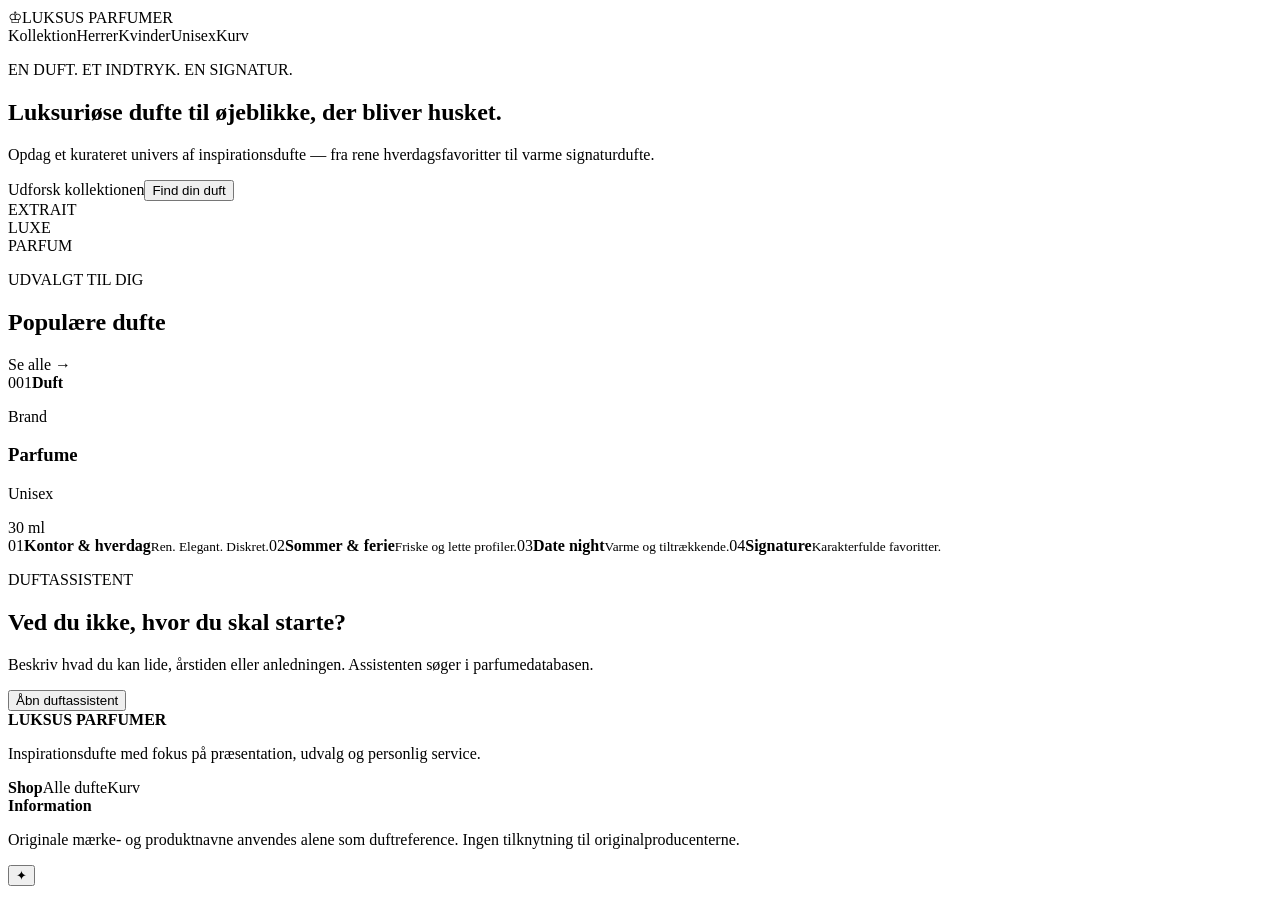
<file: src/main/resources/templates/index.html>
<!doctype html>
<html lang="da" xmlns:th="http://www.thymeleaf.org">
<head>
<meta charset="UTF-8"><meta name="viewport" content="width=device-width, initial-scale=1">
<title>Luksus Parfumer | Inspirationsdufte</title>
<meta name="description" content="Eksklusive inspirationsdufte til hverdag, særlige øjeblikke og din personlige signatur.">
<link rel="preconnect" href="https://fonts.googleapis.com"><link rel="preconnect" href="https://fonts.gstatic.com" crossorigin>
<link href="https://fonts.googleapis.com/css2?family=Cormorant+Garamond:wght@500;600;700&family=Manrope:wght@400;500;600&display=swap" rel="stylesheet">
<link rel="stylesheet" th:href="@{/css/site.css}">
</head>
<body>
<header class="site-header">
<a class="brand" th:href="@{/}"><span>♔</span>LUKSUS PARFUMER</a>
<nav><a th:href="@{/catalog}">Kollektion</a><a th:href="@{/catalog(gender=MEN)}">Herrer</a><a th:href="@{/catalog(gender=WOMEN)}">Kvinder</a><a th:href="@{/catalog(gender=UNISEX)}">Unisex</a><a th:href="@{/cart}">Kurv</a></nav>
</header>
<main>
<section class="hero">
<div class="hero-glow"></div>
<div class="hero-copy"><p class="eyebrow">EN DUFT. ET INDTRYK. EN SIGNATUR.</p><h1>Luksuriøse dufte til øjeblikke, der bliver husket.</h1><p>Opdag et kurateret univers af inspirationsdufte — fra rene hverdagsfavoritter til varme signaturdufte.</p><div class="hero-actions"><a class="button button-primary" th:href="@{/catalog}">Udforsk kollektionen</a><button class="button button-ghost" type="button" data-open-chat>Find din duft</button></div></div>
<div class="hero-art"><div class="bottle bottle-left"><span>EXTRAIT</span></div><div class="bottle bottle-center"><span>LUXE</span></div><div class="bottle bottle-right"><span>PARFUM</span></div></div>
</section>
<section class="section">
<div class="section-heading"><div><p class="eyebrow">UDVALGT TIL DIG</p><h2>Populære dufte</h2></div><a th:href="@{/catalog}">Se alle →</a></div>
<div class="product-grid">
<article class="product-card" th:each="perfume : ${featured}">
<a th:href="@{'/perfumer/' + ${perfume.slug}}" class="product-visual"><div class="perfume-placeholder"><span th:text="${perfume.perfumeNumber}">001</span><strong th:text="${perfume.name}">Duft</strong></div></a>
<div class="product-card-body"><p class="product-brand" th:text="${perfume.brand}">Brand</p><h3><a th:href="@{'/perfumer/' + ${perfume.slug}}" th:text="${perfume.name}">Parfume</a></h3><p th:text="${perfume.gender.displayName}">Unisex</p><div class="size-pills"><span th:each="size : ${perfume.sizes}" th:text="${size.ml + ' ml'}">30 ml</span></div></div>
</article>
</div>
</section>
<section class="collection-strip"><a th:href="@{/catalog}" class="collection-tile"><span>01</span><strong>Kontor & hverdag</strong><small>Ren. Elegant. Diskret.</small></a><a th:href="@{/catalog}" class="collection-tile"><span>02</span><strong>Sommer & ferie</strong><small>Friske og lette profiler.</small></a><a th:href="@{/catalog}" class="collection-tile"><span>03</span><strong>Date night</strong><small>Varme og tiltrækkende.</small></a><a th:href="@{/catalog}" class="collection-tile"><span>04</span><strong>Signature</strong><small>Karakterfulde favoritter.</small></a></section>
<section class="assistant-banner"><div><p class="eyebrow">DUFTASSISTENT</p><h2>Ved du ikke, hvor du skal starte?</h2><p>Beskriv hvad du kan lide, årstiden eller anledningen. Assistenten søger i parfumedatabasen.</p></div><button class="button button-primary" type="button" data-open-chat>Åbn duftassistent</button></section>
</main>
<footer class="site-footer"><div><strong>LUKSUS PARFUMER</strong><p>Inspirationsdufte med fokus på præsentation, udvalg og personlig service.</p></div><div><strong>Shop</strong><a th:href="@{/catalog}">Alle dufte</a><a th:href="@{/cart}">Kurv</a></div><div><strong>Information</strong><p>Originale mærke- og produktnavne anvendes alene som duftreference. Ingen tilknytning til originalproducenterne.</p></div></footer>
<div class="chat-widget" data-chat><button class="chat-launcher" type="button" data-open-chat aria-label="Åbn duftassistent">✦</button><div class="chat-panel" data-chat-panel hidden><div class="chat-header"><div><small>ONLINE</small><strong>Duftassistent</strong></div><button type="button" data-close-chat>×</button></div><div class="chat-messages" data-chat-messages><div class="chat-message bot">Fortæl mig hvad du søger — fx “en varm unisex duft til date night”.</div></div><div class="chat-suggestions"><button type="button" data-prompt="Find en sommerduft">Sommerduft</button><button type="button" data-prompt="Noget til date night">Date night</button><button type="button" data-prompt="Vis populære herredufte">Herredufte</button></div><form class="chat-form" data-chat-form><input name="q" placeholder="Skriv hvad du søger..." autocomplete="off"><button type="submit">Send</button></form></div></div>
<script th:src="@{/js/site.js}" defer></script>
</body></html>
</file>
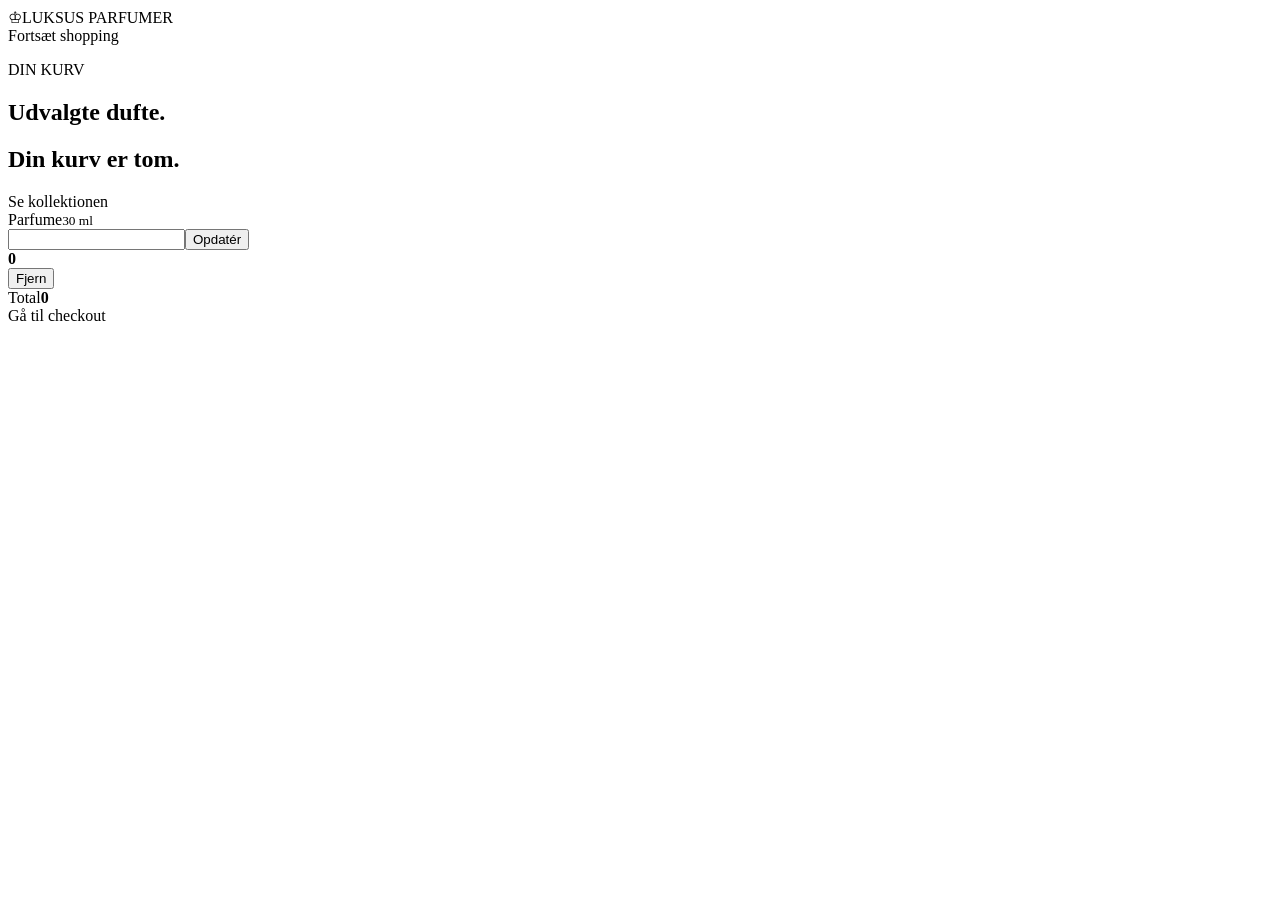
<file: src/main/resources/templates/cart.html>
<!doctype html><html lang="da" xmlns:th="http://www.thymeleaf.org"><head><meta charset="UTF-8"><meta name="viewport" content="width=device-width, initial-scale=1"><title>Kurv | Luksus Parfumer</title><link rel="stylesheet" th:href="@{/css/site.css}"></head><body>
<header class="site-header"><a class="brand" th:href="@{/}"><span>♔</span>LUKSUS PARFUMER</a><nav><a th:href="@{/catalog}">Fortsæt shopping</a></nav></header>
<main class="page-shell narrow"><section class="page-intro"><p class="eyebrow">DIN KURV</p><h1>Udvalgte dufte.</h1></section>
<div class="empty-state" th:if="${lines.isEmpty()}"><h2>Din kurv er tom.</h2><a class="button button-primary" th:href="@{/catalog}">Se kollektionen</a></div>
<div th:unless="${lines.isEmpty()}"><article class="cart-line" th:each="line : ${lines}"><div><a th:href="@{'/perfumer/' + ${line.slug}}" th:text="${line.perfumeName}">Parfume</a><small th:text="${line.ml + ' ml'}">30 ml</small></div><form method="post" th:action="@{/cart/update}"><input type="hidden" name="sizeId" th:value="${line.sizeId}"><input class="qty" type="number" name="quantity" min="0" th:value="${line.quantity}"><button>Opdatér</button></form><strong th:text="${#numbers.formatDecimal(line.lineTotal, 1, 2) + ' kr.'}">0</strong><form method="post" th:action="@{/cart/remove}"><input type="hidden" name="sizeId" th:value="${line.sizeId}"><button class="text-button">Fjern</button></form></article>
<div class="cart-total"><span>Total</span><strong th:text="${#numbers.formatDecimal(total, 1, 2) + ' kr.'}">0</strong></div><a class="button button-primary checkout-button" th:href="@{/checkout}">Gå til checkout</a></div></main></body></html>
</file>
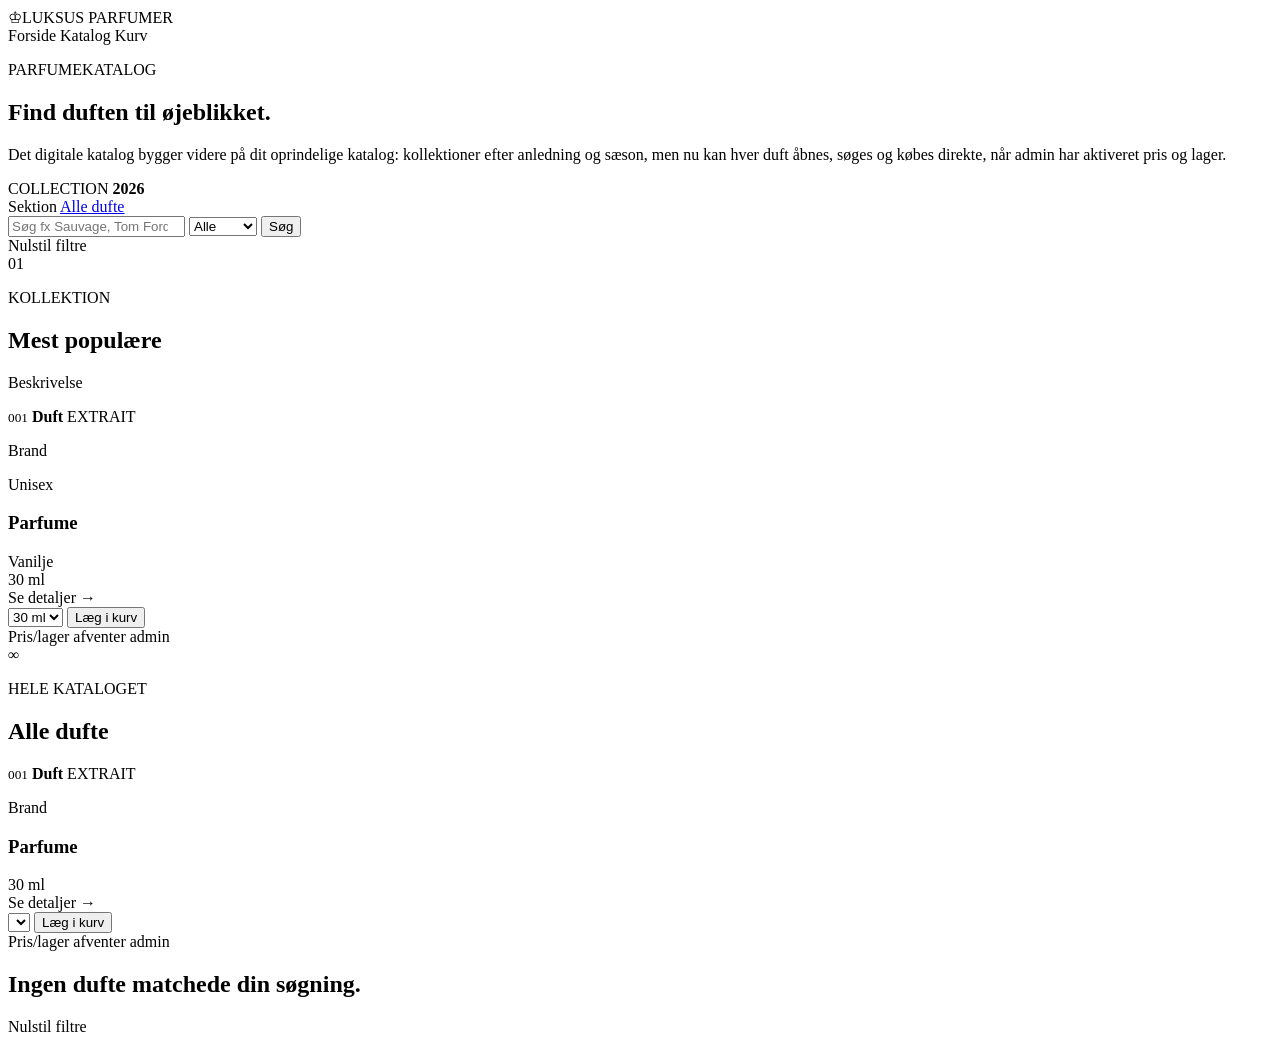
<file: src/main/resources/templates/catalog.html>
<!doctype html>
<html lang="da" xmlns:th="http://www.thymeleaf.org">
<head>
    <meta charset="UTF-8">
    <meta name="viewport" content="width=device-width, initial-scale=1">
    <title>Parfumekatalog | Luksus Parfumer</title>
    <meta name="description" content="Udforsk parfumekataloget efter anledning, sæson og duftprofil. Se detaljer eller læg en tilgængelig størrelse direkte i kurven.">
    <link rel="preconnect" href="https://fonts.googleapis.com">
    <link rel="preconnect" href="https://fonts.gstatic.com" crossorigin>
    <link href="https://fonts.googleapis.com/css2?family=Cormorant+Garamond:wght@500;600;700&family=Manrope:wght@400;500;600&display=swap" rel="stylesheet">
    <link rel="stylesheet" th:href="@{/css/site.css}">
</head>
<body>
<header class="site-header">
    <a class="brand" th:href="@{/}"><span>♔</span>LUKSUS PARFUMER</a>
    <nav>
        <a th:href="@{/}">Forside</a>
        <a th:href="@{/catalog}">Katalog</a>
        <a th:href="@{/cart}">Kurv</a>
    </nav>
</header>

<main class="catalog-page">
    <section class="catalog-cover">
        <div>
            <p class="eyebrow">PARFUMEKATALOG</p>
            <h1>Find duften til øjeblikket.</h1>
            <p>Det digitale katalog bygger videre på dit oprindelige katalog: kollektioner efter anledning og sæson, men nu kan hver duft åbnes, søges og købes direkte, når admin har aktiveret pris og lager.</p>
        </div>
        <div class="catalog-cover-mark">
            <span>COLLECTION</span>
            <strong>2026</strong>
        </div>
    </section>

    <nav class="catalog-index" th:if="${!filtering}" aria-label="Katalogsektioner">
        <a th:each="entry : ${catalogSections}"
           th:href="@{'#section-' + ${entry.key.slug}}"
           th:text="${entry.key.name}">Sektion</a>
        <a href="#all-products">Alle dufte</a>
    </nav>

    <section class="catalog-controls">
        <form class="catalog-toolbar" method="get" th:action="@{/catalog}">
            <input type="search" name="q" th:value="${query}" placeholder="Søg fx Sauvage, Tom Ford, vanilje...">
            <select name="gender">
                <option value="">Alle</option>
                <option value="MEN" th:selected="${selectedGender != null and selectedGender.name() == 'MEN'}">Herrer</option>
                <option value="WOMEN" th:selected="${selectedGender != null and selectedGender.name() == 'WOMEN'}">Kvinder</option>
                <option value="UNISEX" th:selected="${selectedGender != null and selectedGender.name() == 'UNISEX'}">Unisex</option>
            </select>
            <button class="button button-primary" type="submit">Søg</button>
        </form>
        <a class="catalog-reset" th:if="${filtering}" th:href="@{/catalog}">Nulstil filtre</a>
    </section>

    <section class="catalog-section"
             th:if="${!filtering}"
             th:each="entry, sectionStat : ${catalogSections}"
             th:id="${'section-' + entry.key.slug}">
        <div class="catalog-section-heading">
            <div>
                <span class="catalog-section-number" th:text="${#numbers.formatInteger(sectionStat.index + 1, 2)}">01</span>
                <p class="eyebrow">KOLLEKTION</p>
                <h2 th:text="${entry.key.name}">Mest populære</h2>
                <p th:text="${entry.key.description}">Beskrivelse</p>
            </div>
            <span class="catalog-rule"></span>
        </div>

        <div class="catalog-product-grid">
            <article class="catalog-product" th:each="perfume : ${entry.value}">
                <a class="catalog-product-visual" th:href="@{'/perfumer/' + ${perfume.slug}}">
                    <div class="catalog-bottle">
                        <small th:text="${perfume.perfumeNumber}">001</small>
                        <strong th:text="${perfume.name}">Duft</strong>
                        <span>EXTRAIT</span>
                    </div>
                </a>

                <div class="catalog-product-copy">
                    <div class="catalog-product-topline">
                        <p class="product-brand" th:text="${perfume.brand}">Brand</p>
                        <span th:text="${perfume.gender.displayName}">Unisex</span>
                    </div>
                    <h3 th:text="${perfume.name}">Parfume</h3>

                    <div class="catalog-note-preview" th:if="${!perfume.scentNotes.isEmpty()}">
                        <span th:each="note, iter : ${perfume.scentNotes}" th:if="${iter.index < 4}" th:text="${note.noteName}">Vanilje</span>
                    </div>

                    <div class="catalog-sizes">
                        <span th:each="size : ${perfume.sizes}" th:text="${size.ml + ' ml'}">30 ml</span>
                    </div>

                    <div class="catalog-card-actions">
                        <a class="catalog-details-link" th:href="@{'/perfumer/' + ${perfume.slug}}">Se detaljer →</a>

                        <form class="catalog-quick-buy"
                              method="post"
                              th:action="@{/cart/add}"
                              th:if="${!perfume.sizes.?[sellingPrice != null and stockQuantity > 0 and active].isEmpty()}">
                            <select name="sizeId" aria-label="Vælg størrelse">
                                <option th:each="size : ${perfume.sizes}"
                                        th:if="${size.sellingPrice != null and size.stockQuantity > 0 and size.active}"
                                        th:value="${size.id}"
                                        th:text="${size.ml + ' ml · ' + #numbers.formatDecimal(size.sellingPrice, 1, 2) + ' kr.'}">
                                    30 ml
                                </option>
                            </select>
                            <button type="submit">Læg i kurv</button>
                        </form>

                        <span class="catalog-price-pending"
                              th:if="${perfume.sizes.?[sellingPrice != null and stockQuantity > 0 and active].isEmpty()}">
                            Pris/lager afventer admin
                        </span>
                    </div>
                </div>
            </article>
        </div>
    </section>

    <section class="catalog-section catalog-all-products" id="all-products">
        <div class="catalog-section-heading">
            <div>
                <span class="catalog-section-number">∞</span>
                <p class="eyebrow" th:text="${filtering ? 'SØGERESULTATER' : 'HELE KATALOGET'}">HELE KATALOGET</p>
                <h2 th:text="${filtering ? 'Matchende dufte' : 'Alle dufte'}">Alle dufte</h2>
                <p th:text="${filtering ? perfumes.size() + ' produkter matcher dine filtre.' : 'Samtlige nummererede dufte fra leverandørkataloget.'}"></p>
            </div>
            <span class="catalog-rule"></span>
        </div>

        <div class="catalog-product-grid" th:if="${!perfumes.isEmpty()}">
            <article class="catalog-product catalog-product-compact" th:each="perfume : ${perfumes}">
                <a class="catalog-product-visual" th:href="@{'/perfumer/' + ${perfume.slug}}">
                    <div class="catalog-bottle">
                        <small th:text="${perfume.perfumeNumber}">001</small>
                        <strong th:text="${perfume.name}">Duft</strong>
                        <span>EXTRAIT</span>
                    </div>
                </a>

                <div class="catalog-product-copy">
                    <p class="product-brand" th:text="${perfume.brand}">Brand</p>
                    <h3 th:text="${perfume.name}">Parfume</h3>
                    <div class="catalog-sizes">
                        <span th:each="size : ${perfume.sizes}" th:text="${size.ml + ' ml'}">30 ml</span>
                    </div>

                    <div class="catalog-card-actions">
                        <a class="catalog-details-link" th:href="@{'/perfumer/' + ${perfume.slug}}">Se detaljer →</a>

                        <form class="catalog-quick-buy"
                              method="post"
                              th:action="@{/cart/add}"
                              th:if="${!perfume.sizes.?[sellingPrice != null and stockQuantity > 0 and active].isEmpty()}">
                            <select name="sizeId">
                                <option th:each="size : ${perfume.sizes}"
                                        th:if="${size.sellingPrice != null and size.stockQuantity > 0 and size.active}"
                                        th:value="${size.id}"
                                        th:text="${size.ml + ' ml · ' + #numbers.formatDecimal(size.sellingPrice, 1, 2) + ' kr.'}">
                                </option>
                            </select>
                            <button type="submit">Læg i kurv</button>
                        </form>

                        <span class="catalog-price-pending"
                              th:if="${perfume.sizes.?[sellingPrice != null and stockQuantity > 0 and active].isEmpty()}">
                            Pris/lager afventer admin
                        </span>
                    </div>
                </div>
            </article>
        </div>

        <div class="empty-state" th:if="${perfumes.isEmpty()}">
            <h2>Ingen dufte matchede din søgning.</h2>
            <a th:href="@{/catalog}">Nulstil filtre</a>
        </div>
    </section>
</main>
</body>
</html>
</file>
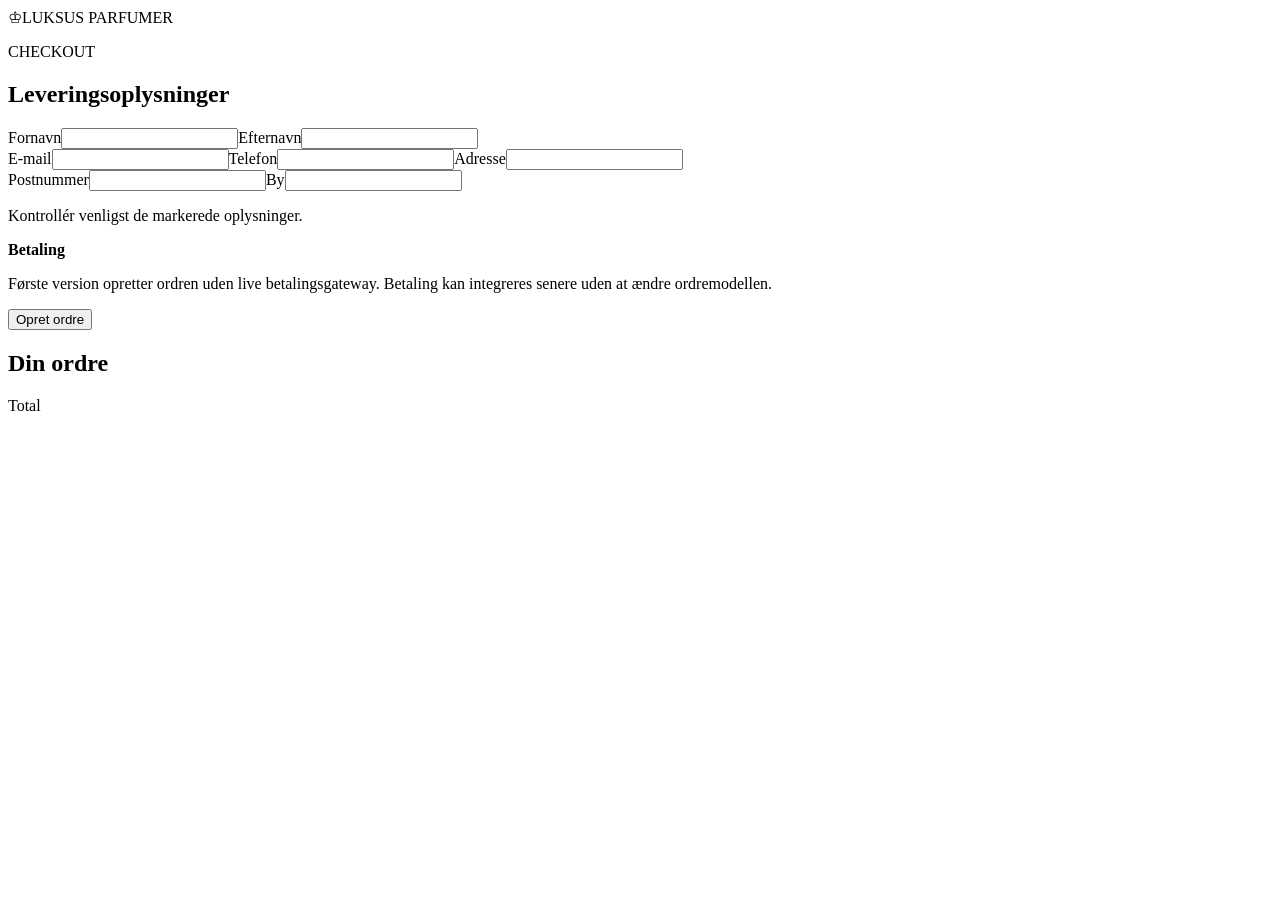
<file: src/main/resources/templates/checkout.html>
<!doctype html><html lang="da" xmlns:th="http://www.thymeleaf.org"><head><meta charset="UTF-8"><meta name="viewport" content="width=device-width, initial-scale=1"><title>Checkout | Luksus Parfumer</title><link rel="stylesheet" th:href="@{/css/site.css}"></head><body>
<header class="site-header"><a class="brand" th:href="@{/}"><span>♔</span>LUKSUS PARFUMER</a></header>
<main class="page-shell checkout-grid"><section><p class="eyebrow">CHECKOUT</p><h1>Leveringsoplysninger</h1><form class="lux-form" method="post" th:action="@{/checkout}" th:object="${checkoutForm}"><div class="form-grid"><label>Fornavn<input th:field="*{firstName}"></label><label>Efternavn<input th:field="*{lastName}"></label></div><label>E-mail<input type="email" th:field="*{email}"></label><label>Telefon<input th:field="*{phone}"></label><label>Adresse<input th:field="*{address}"></label><div class="form-grid"><label>Postnummer<input th:field="*{postalCode}"></label><label>By<input th:field="*{city}"></label></div><div class="form-errors" th:if="${#fields.hasAnyErrors()}"><p>Kontrollér venligst de markerede oplysninger.</p></div><div class="payment-note"><strong>Betaling</strong><p>Første version opretter ordren uden live betalingsgateway. Betaling kan integreres senere uden at ændre ordremodellen.</p></div><button class="button button-primary" type="submit">Opret ordre</button></form></section>
<aside class="order-summary"><h2>Din ordre</h2><div th:each="line : ${lines}" class="summary-line"><span th:text="${line.perfumeName + ' · ' + line.ml + ' ml × ' + line.quantity}"></span><strong th:text="${#numbers.formatDecimal(line.lineTotal, 1, 2) + ' kr.'}"></strong></div><div class="cart-total"><span>Total</span><strong th:text="${#numbers.formatDecimal(total, 1, 2) + ' kr.'}"></strong></div></aside></main></body></html>
</file>
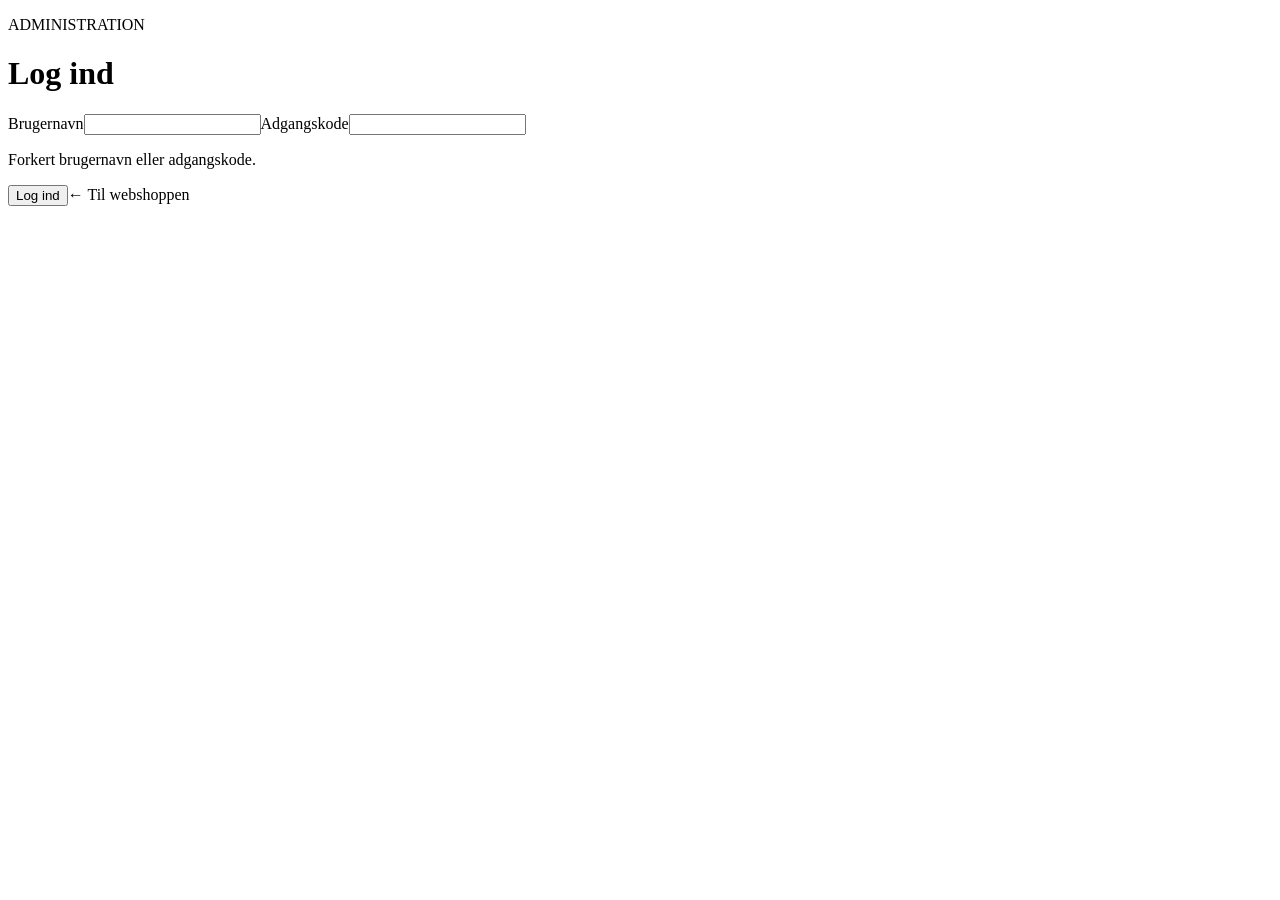
<file: src/main/resources/templates/login.html>
<!doctype html><html lang="da" xmlns:th="http://www.thymeleaf.org"><head><meta charset="UTF-8"><meta name="viewport" content="width=device-width, initial-scale=1"><title>Admin login</title><link rel="stylesheet" th:href="@{/css/site.css}"></head><body><main class="login-page"><form method="post" th:action="@{/login}" class="login-card"><p class="eyebrow">ADMINISTRATION</p><h1>Log ind</h1><label>Brugernavn<input name="username" autocomplete="username"></label><label>Adgangskode<input name="password" type="password" autocomplete="current-password"></label><p class="form-errors" th:if="${param.error}">Forkert brugernavn eller adgangskode.</p><button class="button button-primary" type="submit">Log ind</button><a th:href="@{/}">← Til webshoppen</a></form></main></body></html>
</file>
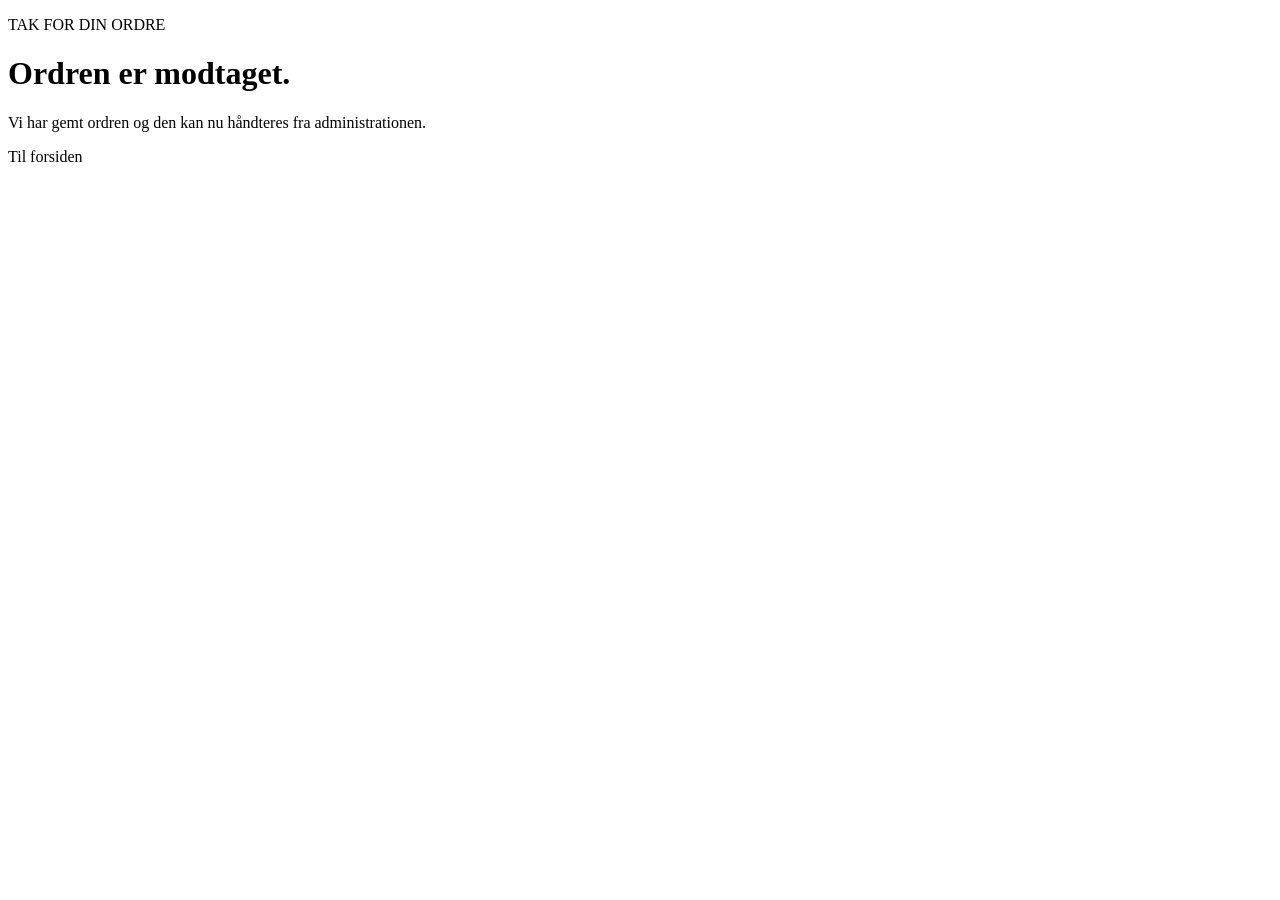
<file: src/main/resources/templates/order-success.html>
<!doctype html><html lang="da" xmlns:th="http://www.thymeleaf.org"><head><meta charset="UTF-8"><meta name="viewport" content="width=device-width, initial-scale=1"><title>Ordre modtaget</title><link rel="stylesheet" th:href="@{/css/site.css}"></head><body><main class="success-page"><div><p class="eyebrow">TAK FOR DIN ORDRE</p><h1>Ordren er modtaget.</h1><p th:text="${'Ordrenummer #' + orderId}"></p><p>Vi har gemt ordren og den kan nu håndteres fra administrationen.</p><a class="button button-primary" th:href="@{/}">Til forsiden</a></div></main></body></html>
</file>
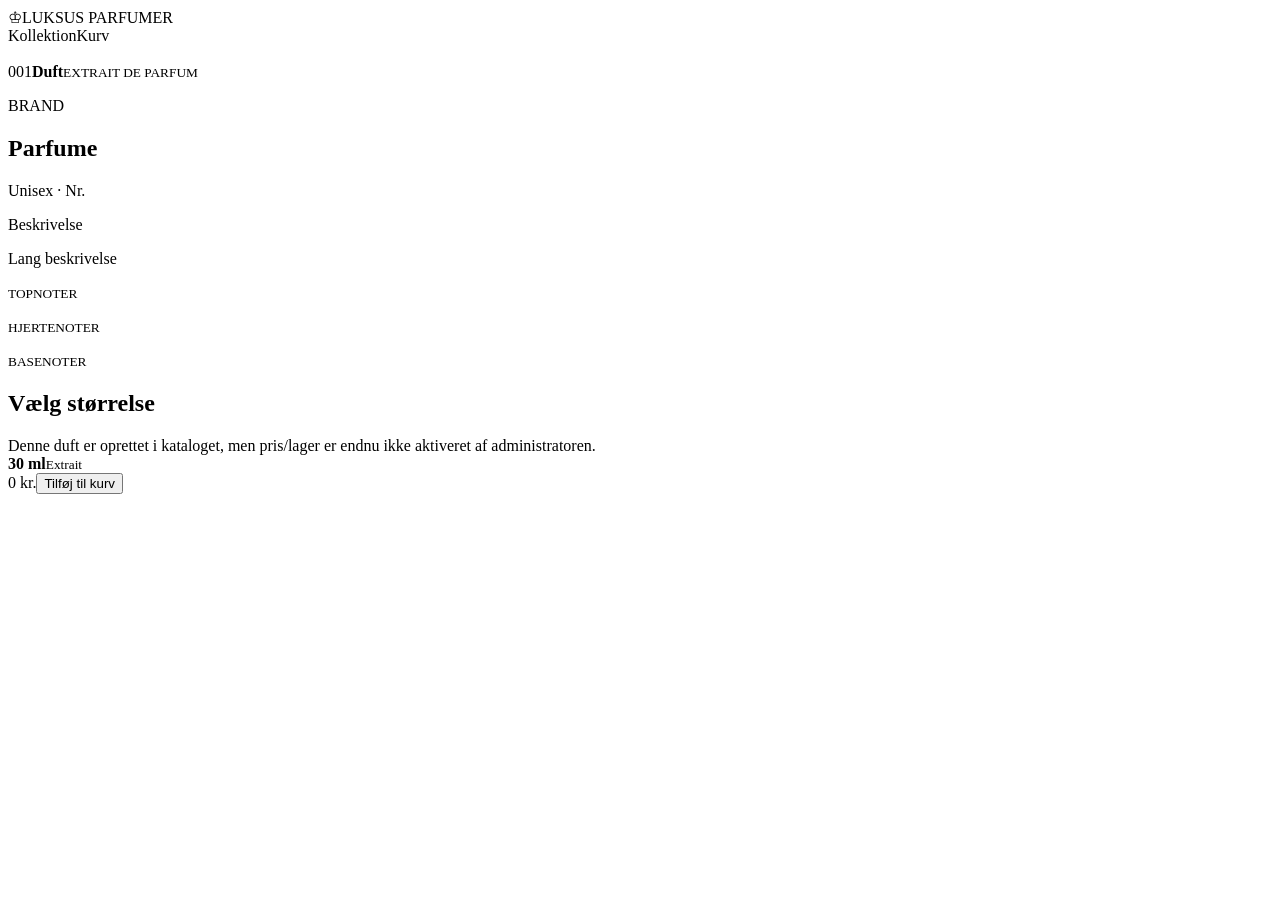
<file: src/main/resources/templates/perfume-detail.html>
<!doctype html><html lang="da" xmlns:th="http://www.thymeleaf.org"><head><meta charset="UTF-8"><meta name="viewport" content="width=device-width, initial-scale=1"><title th:text="${perfume.name + ' | Luksus Parfumer'}">Parfume</title><link rel="stylesheet" th:href="@{/css/site.css}"></head><body>
<header class="site-header"><a class="brand" th:href="@{/}"><span>♔</span>LUKSUS PARFUMER</a><nav><a th:href="@{/catalog}">Kollektion</a><a th:href="@{/cart}">Kurv</a></nav></header>
<main class="page-shell"><section class="detail-layout"><div class="detail-visual">
<img class="detail-product-image" th:if="${perfume.imageUrl != null and !perfume.imageUrl.isBlank()}" th:src="${perfume.imageUrl}" th:alt="${perfume.name}">
<div class="detail-bottle" th:unless="${perfume.imageUrl != null and !perfume.imageUrl.isBlank()}"><span th:text="${perfume.perfumeNumber}">001</span><strong th:text="${perfume.name}">Duft</strong><small>EXTRAIT DE PARFUM</small></div>
</div><div class="detail-copy">
<p class="eyebrow" th:text="${perfume.brand}">BRAND</p><h1 th:text="${perfume.name}">Parfume</h1><p class="detail-meta"><span th:text="${perfume.gender.displayName}">Unisex</span> · <span th:text="${'Nr. ' + perfume.perfumeNumber}">Nr.</span></p><p class="lead" th:text="${perfume.shortDescription}">Beskrivelse</p><p class="muted" th:text="${perfume.description}">Lang beskrivelse</p>
<div class="notes"><div><small>TOPNOTER</small><p><span th:each="note,iter : ${perfume.scentNotes.?[noteType.name() == 'TOP']}" th:text="${note.noteName + (!iter.last ? ', ' : '')}"></span></p></div><div><small>HJERTENOTER</small><p><span th:each="note,iter : ${perfume.scentNotes.?[noteType.name() == 'HEART']}" th:text="${note.noteName + (!iter.last ? ', ' : '')}"></span></p></div><div><small>BASENOTER</small><p><span th:each="note,iter : ${perfume.scentNotes.?[noteType.name() == 'BASE']}" th:text="${note.noteName + (!iter.last ? ', ' : '')}"></span></p></div></div>
<div class="buy-box"><h2>Vælg størrelse</h2><div th:if="${perfume.sizes.?[sellingPrice != null and stockQuantity > 0 and active].isEmpty()}" class="price-pending">Denne duft er oprettet i kataloget, men pris/lager er endnu ikke aktiveret af administratoren.</div>
<form th:each="size : ${perfume.sizes}" th:if="${size.sellingPrice != null and size.stockQuantity > 0 and size.active}" method="post" th:action="@{/cart/add}" class="size-buy-row"><input type="hidden" name="sizeId" th:value="${size.id}"><div><strong th:text="${size.ml + ' ml'}">30 ml</strong><small th:text="${size.type}">Extrait</small></div><span class="price" th:text="${#numbers.formatDecimal(size.sellingPrice, 1, 2) + ' kr.'}">0 kr.</span><button class="button button-primary" type="submit">Tilføj til kurv</button></form></div>
</div></section></main></body></html>
</file>
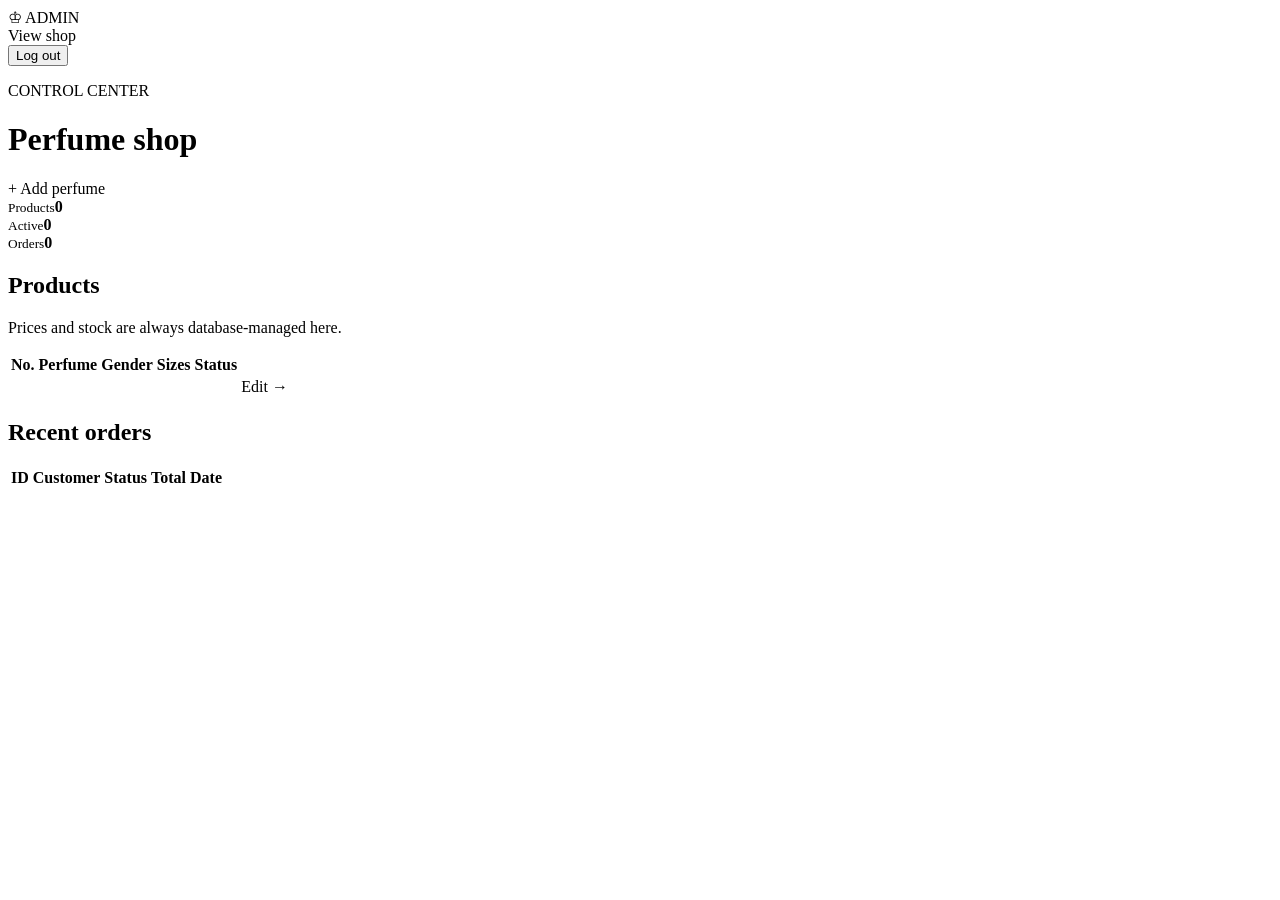
<file: src/main/resources/templates/admin/dashboard.html>
<!doctype html><html lang="en" xmlns:th="http://www.thymeleaf.org"><head><meta charset="UTF-8"><meta name="viewport" content="width=device-width, initial-scale=1"><title>Admin | Perfume Shop</title><link rel="stylesheet" th:href="@{/css/site.css}"></head><body class="admin-body">
<header class="admin-header"><a class="brand" th:href="@{/admin}">♔ ADMIN</a><div><a th:href="@{/}" target="_blank">View shop</a><form method="post" th:action="@{/logout}"><button class="text-button">Log out</button></form></div></header>
<main class="admin-shell"><div class="admin-title"><div><p class="eyebrow">CONTROL CENTER</p><h1>Perfume shop</h1></div><a class="button button-primary" th:href="@{/admin/perfumes/new}">+ Add perfume</a></div>
<section class="stat-grid"><article><small>Products</small><strong th:text="${productCount}">0</strong></article><article><small>Active</small><strong th:text="${activeCount}">0</strong></article><article><small>Orders</small><strong th:text="${orderCount}">0</strong></article></section>
<section class="admin-panel"><div class="panel-heading"><h2>Products</h2><p>Prices and stock are always database-managed here.</p></div><div class="table-wrap"><table><thead><tr><th>No.</th><th>Perfume</th><th>Gender</th><th>Sizes</th><th>Status</th><th></th></tr></thead><tbody>
<tr th:each="perfume : ${perfumes}"><td th:text="${perfume.perfumeNumber}"></td><td><strong th:text="${perfume.name}"></strong><small th:text="${perfume.brand}"></small></td><td th:text="${perfume.gender}"></td><td><span th:each="size : ${perfume.sizes}" class="mini-pill" th:text="${size.ml + 'ml'}"></span></td><td><span class="status" th:classappend="${perfume.active} ? ' status-on' : ''" th:text="${perfume.active ? 'Active' : 'Inactive'}"></span></td><td><a th:href="@{'/admin/perfumes/' + ${perfume.id} + '/edit'}">Edit →</a></td></tr></tbody></table></div></section>
<section class="admin-panel"><div class="panel-heading"><h2>Recent orders</h2></div><div class="table-wrap"><table><thead><tr><th>ID</th><th>Customer</th><th>Status</th><th>Total</th><th>Date</th></tr></thead><tbody><tr th:each="order : ${orders}"><td th:text="${'#' + order.id}"></td><td th:text="${order.firstName + ' ' + order.lastName}"></td><td th:text="${order.status}"></td><td th:text="${order.total + ' kr.'}"></td><td th:text="${order.createdAt}"></td></tr></tbody></table></div></section></main></body></html>
</file>
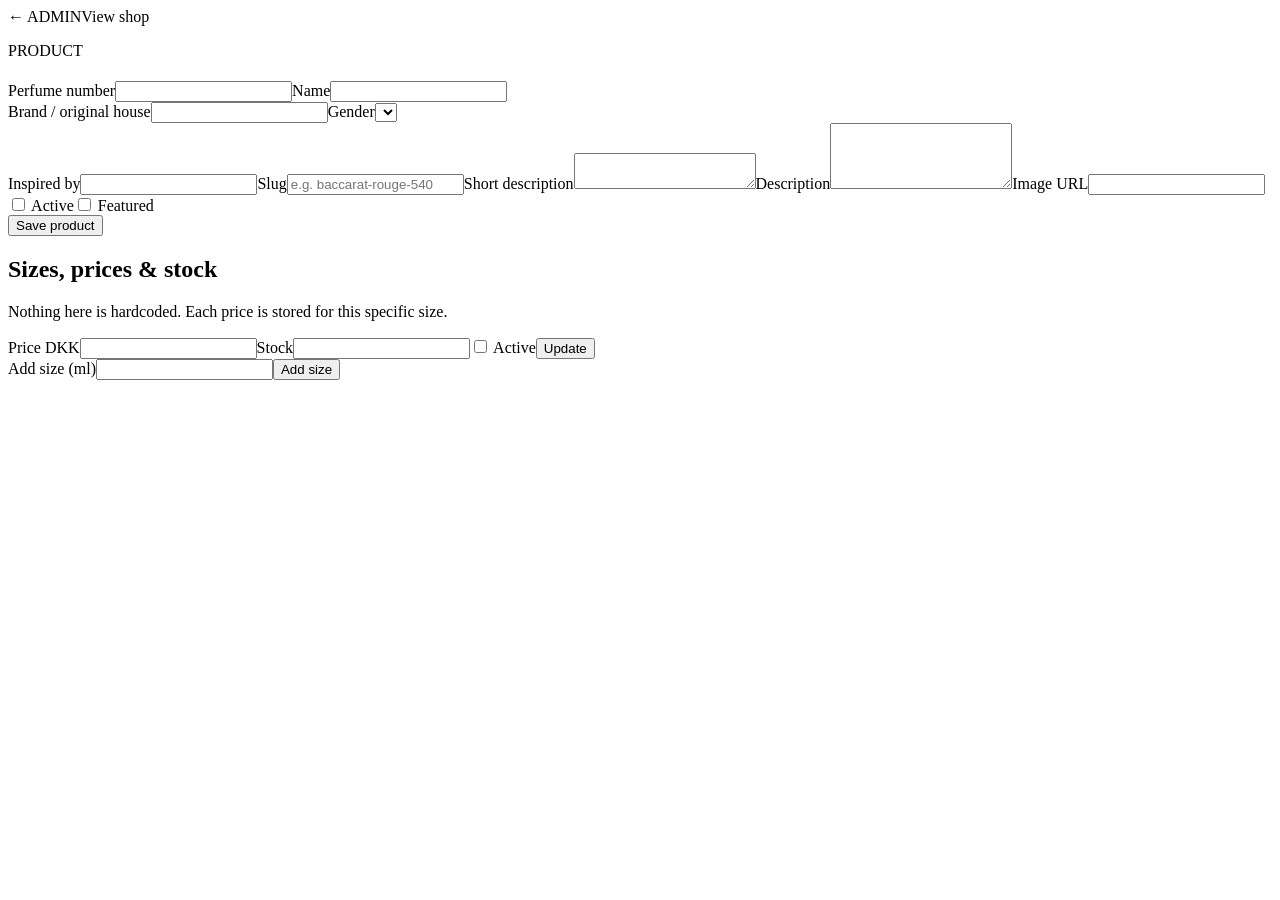
<file: src/main/resources/templates/admin/perfume-form.html>
<!doctype html><html lang="en" xmlns:th="http://www.thymeleaf.org"><head><meta charset="UTF-8"><meta name="viewport" content="width=device-width, initial-scale=1"><title>Edit perfume</title><link rel="stylesheet" th:href="@{/css/site.css}"></head><body class="admin-body">
<header class="admin-header"><a class="brand" th:href="@{/admin}">← ADMIN</a><a th:href="@{/}" target="_blank">View shop</a></header>
<main class="admin-shell"><div class="admin-title"><div><p class="eyebrow">PRODUCT</p><h1 th:text="${perfume.id == null ? 'New perfume' : 'Edit ' + perfume.name}"></h1></div></div>
<form class="admin-panel lux-form" method="post" th:action="@{/admin/perfumes/save}"><input type="hidden" name="id" th:value="${perfume.id}"><div class="form-grid"><label>Perfume number<input name="perfumeNumber" th:value="${perfume.perfumeNumber}" required></label><label>Name<input name="name" th:value="${perfume.name}" required></label></div><div class="form-grid"><label>Brand / original house<input name="brand" th:value="${perfume.brand}"></label><label>Gender<select name="gender"><option th:each="g : ${genders}" th:value="${g}" th:text="${g}" th:selected="${perfume.gender == g}"></option></select></label></div><label>Inspired by<input name="inspiredBy" th:value="${perfume.inspiredBy}"></label><label>Slug<input name="slug" th:value="${perfume.slug}" placeholder="e.g. baccarat-rouge-540" required></label><label>Short description<textarea name="shortDescription" rows="2" th:text="${perfume.shortDescription}"></textarea></label><label>Description<textarea name="description" rows="4" th:text="${perfume.description}"></textarea></label><label>Image URL<input name="imageUrl" th:value="${perfume.imageUrl}"></label><div class="check-row"><label><input type="checkbox" name="active" value="true" th:checked="${perfume.active}"> Active</label><label><input type="checkbox" name="featured" value="true" th:checked="${perfume.featured}"> Featured</label></div><button class="button button-primary" type="submit">Save product</button></form>
<section class="admin-panel" th:if="${perfume.id != null}"><div class="panel-heading"><h2>Sizes, prices & stock</h2><p>Nothing here is hardcoded. Each price is stored for this specific size.</p></div>
<article class="admin-size-row" th:each="size : ${perfume.sizes}"><div><strong th:text="${size.ml + ' ml'}"></strong><small th:text="${size.type}"></small></div><form method="post" th:action="@{'/admin/sizes/' + ${size.id}}" class="inline-size-form"><input type="hidden" name="perfumeId" th:value="${perfume.id}"><label>Price DKK<input type="number" step="0.01" min="0" name="sellingPrice" th:value="${size.sellingPrice}"></label><label>Stock<input type="number" min="0" name="stockQuantity" th:value="${size.stockQuantity}"></label><label class="inline-check"><input type="checkbox" name="active" value="true" th:checked="${size.active}"> Active</label><button class="button button-dark" type="submit">Update</button></form></article>
<form method="post" th:action="@{'/admin/perfumes/' + ${perfume.id} + '/sizes'}" class="add-size-form"><label>Add size (ml)<input type="number" min="1" name="ml" required></label><button class="button button-dark" type="submit">Add size</button></form></section></main></body></html>
</file>
